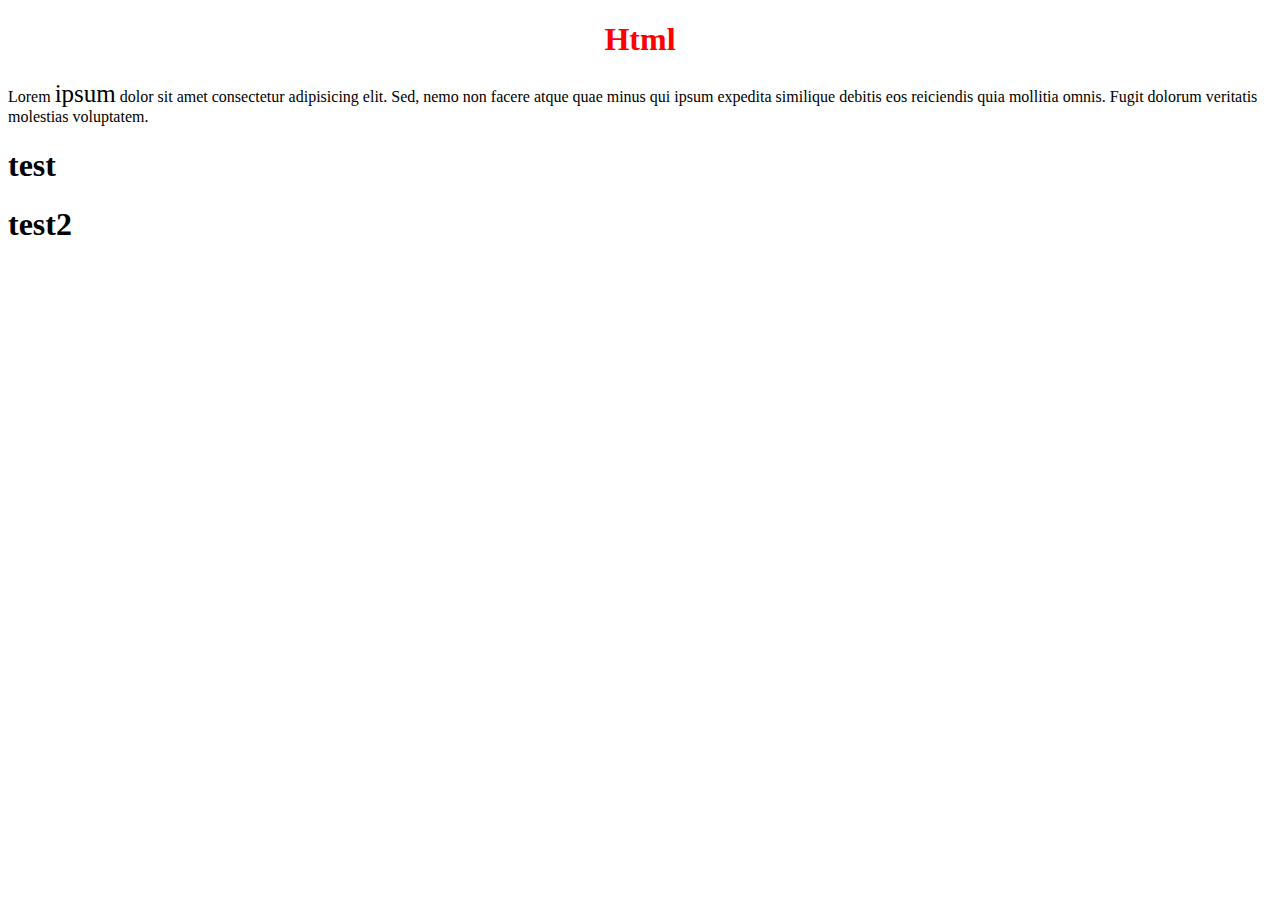
<file: html2&css1/Html5/index.html>
<!DOCTYPE html>
<html lang="en">
  <head>
    <meta charset="UTF-8" />

    <style>
      /* h2{
            color: red;
            text-align: center;
        } */

      /* #test{
            color: yellow;
            text-align: center;
        } */

      /* .color{
            text-align: center;
        }

        */

      /* .red{
            color: red !important;
        } */
    </style>

    <link rel="stylesheet" href="style.css" />

    <title>Document</title>
  </head>
  <body>
    <!-- <h1 style="color:red;text-align: center;" > Inline css </h1> -->

    <!-- <h2 id="test" class="color red"> Internal css </h2> -->

    <!-- <h2 class="color red">test</h2> -->

    <!-- <h3> external css </h3> -->

    <!-- <h1> Test </h1> -->

    <!-- <h3>test</h3> -->

    <div class="box">
      <h1>Html</h1>
      <p>
        Lorem <span>ipsum</span> dolor sit amet consectetur adipisicing elit. Sed, nemo non
        facere atque quae minus qui ipsum expedita similique debitis eos
        reiciendis quia mollitia omnis. Fugit dolorum veritatis molestias
        voluptatem.
      </p>
      
    </div>


    <h1>test</h1>
    <h1>test2</h1>
  </body>
</html>
</file>
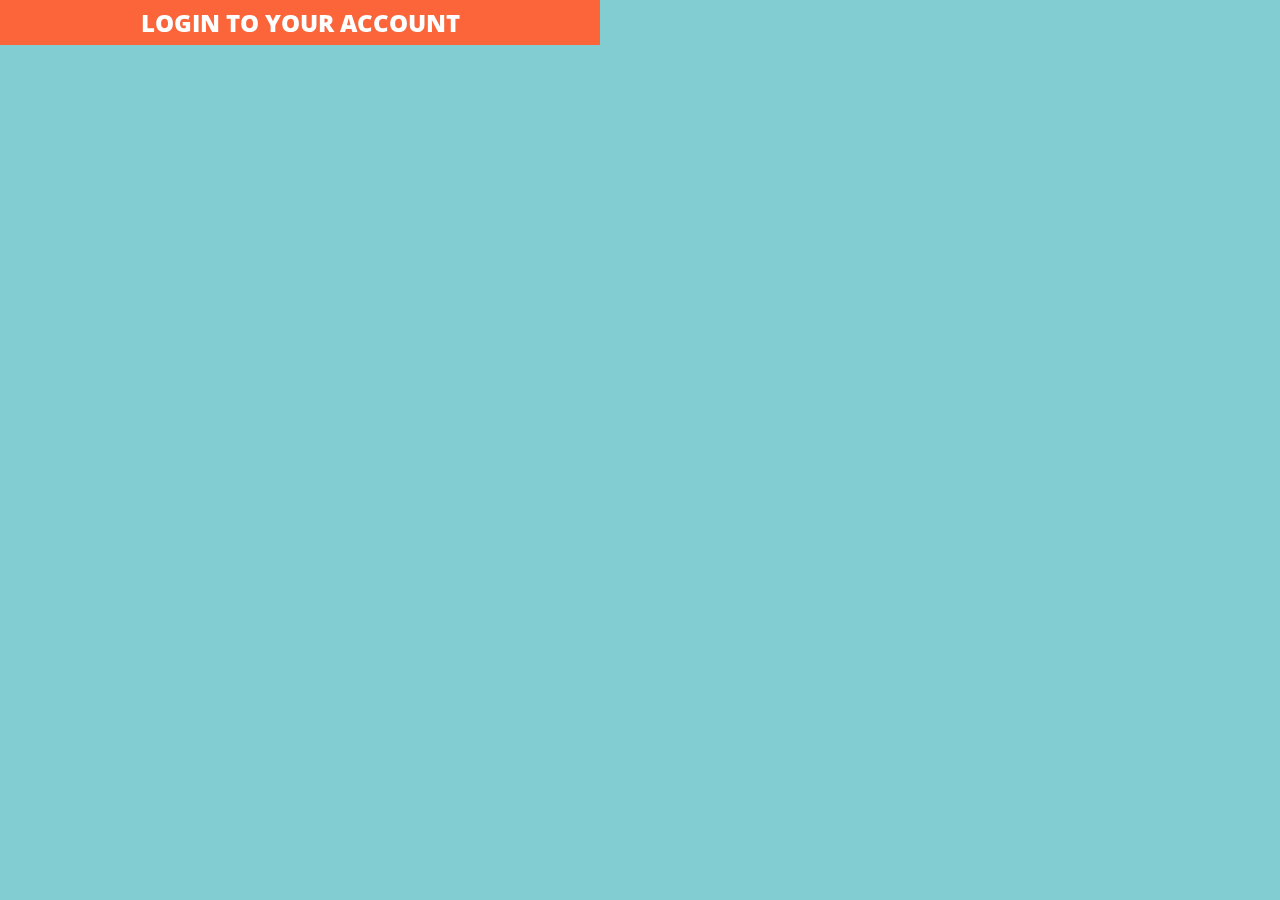
<file: html2&css1/psdToHtml/index.html>
<!DOCTYPE html>
<html lang="en">
<head>
    <meta charset="UTF-8">
    <meta http-equiv="X-UA-Compatible" content="IE=edge">
    <meta name="viewport" content="width=device-width, initial-scale=1.0">
    <title>Document</title>
    <link rel="stylesheet" href="assets/assets/css/style.css" />
</head>
<body>
    


    <div id="general">
        <div id="one">
            <div class="container">
                <h1>LOGIN TO YOUR ACCOUNT</h1>
            </div>
        </div>
    </div>


</body>
</html>
</file>
<file: html2&css1/Html5/style.css>
/* h3{
    color: red;
    text-align: center;
} */


.box h1{
    text-align: center;
    color: red;
}

.box p span{
    font-size: 25px;
}
</file>
<file: html2&css1/psdToHtml/assets/assets/css/style.css>
@import url('https://fonts.googleapis.com/css2?family=Open+Sans:ital,wght@0,300;0,400;0,500;0,600;0,700;0,800;1,300;1,400;1,500;1,600;1,700;1,800&display=swap');


* {
    margin: 0;
    padding: 0;
    box-sizing: border-box;
}

body {
    background-color: #81cdd1;
}

.container {
    max-width: 500px;
    margin: auto;
}

/* #one css start */

#one {
    width: 600px;
    background-color: #fc6539;
}

#one h1 {
    font: 800 24px  'Open Sans', sans-serif;
    line-height: 45px;
    text-transform: uppercase;
    color: #ffffff;
    text-align: center;
    filter: drop-shadow(0.5px 0.866px 0px #cd502c);
}
/* #one css end */
</file>
